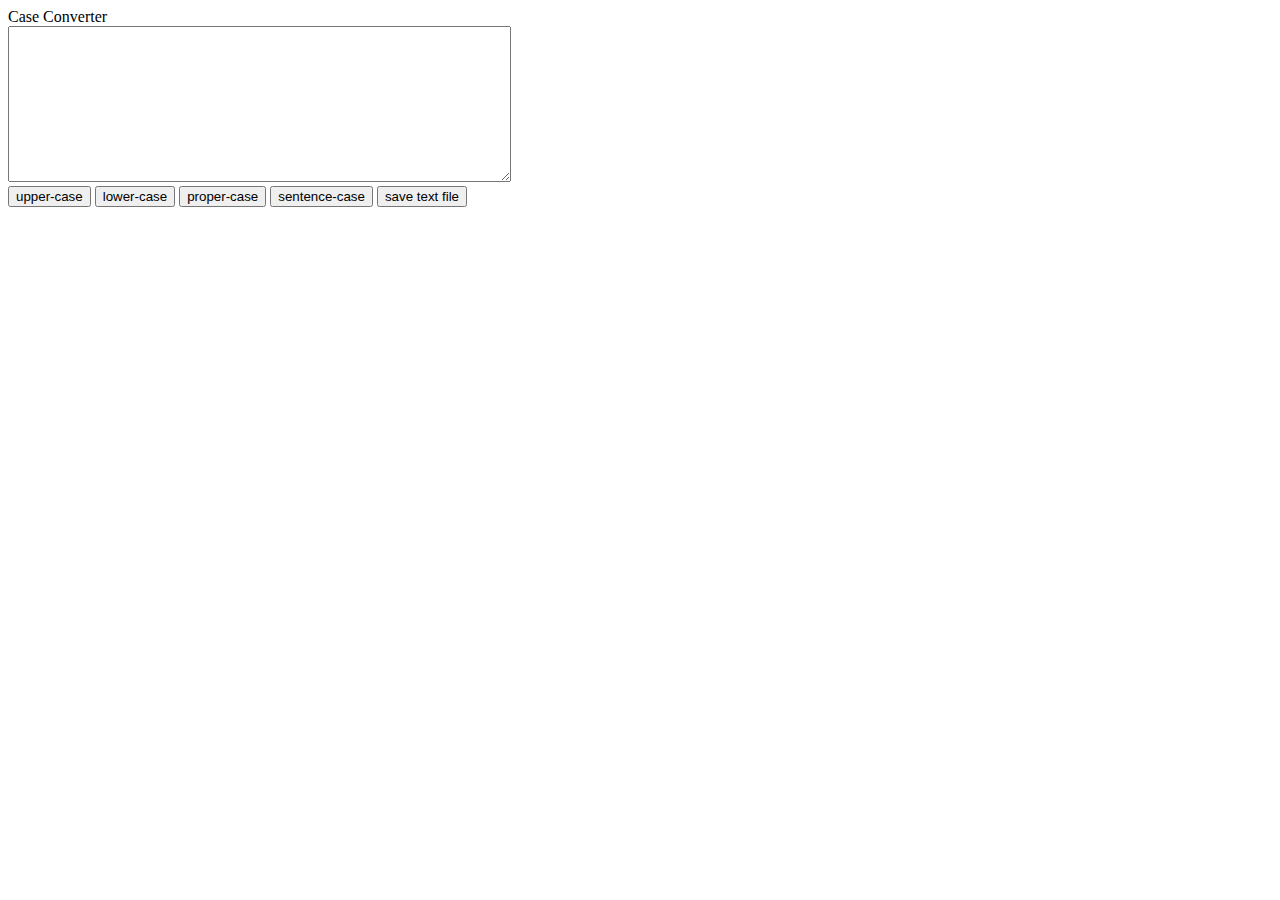
<file: Case Converter/index.html>
<!doctype html>
<html lang="en">
<head>
    <meta charset="UTF-8">
    <title>Document</title>
    <link rel="stylesheet" href="css/style.css">
</head>
<body>
    <div class="title">Case Converter</div>
    <textarea name="" id="tx" cols="60" rows="10"></textarea>
    <div class="buttons_bar">
        <button type="submit" id ="upper-case">upper-case</button>
        <button type="submit" id= "lower-case">lower-case</button>
        <button type="submit" id ="proper-case">proper-case</button>
        <button type="submit" id ="sentence-case">sentence-case</button>
        <button type="submit" id= "save-text-file">save text file</button>

    </div>


    <script src="js/s.js"></script>
    <script src="js/FileCreator.js"></script>

</body>
</html>
</file>
<file: Case Converter/css/style.css>
#upper-case{

}
</file>
